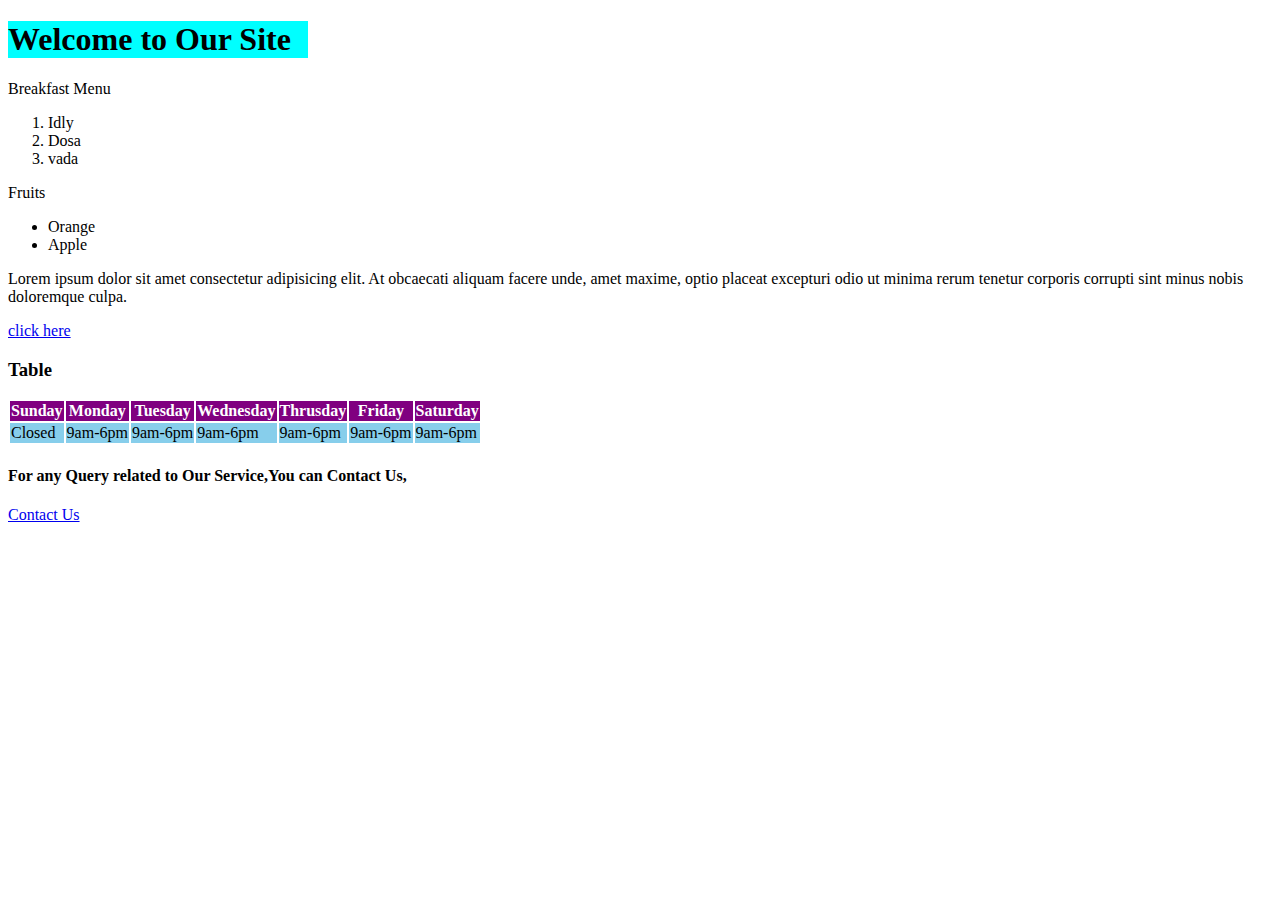
<file: index.html>
<!DOCTYPE html>
<html lang="en">
<head>
    <meta charset="UTF-8">
    <meta name="viewport" content="width=device-width, initial-scale=1.0">
    <title>Document</title>
</head>
<body>
    <h1 style="background-color: aqua;width: 300px;">Welcome to Our Site</h1>
    <p> Breakfast Menu</p>
    <ol>
        <li>Idly</li>
        <li>Dosa</li>
        <li>vada</li>
    </ol>
    <p>Fruits</p>
    <ul>
        <li>Orange</li>
        <li>Apple</li>

    </ul>
    
    <p>Lorem ipsum dolor sit amet consectetur adipisicing elit. At obcaecati aliquam facere unde, amet maxime, optio placeat excepturi odio ut minima rerum tenetur corporis corrupti sint minus nobis doloremque culpa.</p>
    <a href="https://www.google.com/search?q=gmail&rlz=1C1JJTC_enIN1087IN1087&oq=GM&gs_lcrp=EgZjaHJvbWUqBwgBEAAYjwIyBggAEEUYOTIHCAEQABiPAjIHCAIQABiPAjIHCAMQABiPAjIGCAQQRRg90gEIMjkxMWowajeoAgCwAgA&sourceid=chrome&ie=UTF-8"> click here</a>
    <h3>Table</h3>
    <table>
        <tr bgcolor="purple">
        <th style="color:white";>Sunday</th>
        <th style="color:white"; >Monday</th>
        <th style="color:white"; >Tuesday</th>
        <th style="color:white";>Wednesday</th>
        <th style="color:white";>Thrusday</th>
        <th style="color:white";>Friday</th>
        <th style="color:white";>Saturday</th>
        </tr>
        <tr bgcolor="skyblue">
            <td>Closed</td>
            <td>9am-6pm</td>
            <td>9am-6pm</td>
            <td>9am-6pm</td>
            <td>9am-6pm</td>
            <td>9am-6pm</td>
            <td>9am-6pm</td>
        </tr>
        
    </table>
    <h4>For any Query related to Our Service,You can Contact Us,</h4> 
    <a href="demo1.html">Contact Us </a>
   
</body>
</html>
</file>
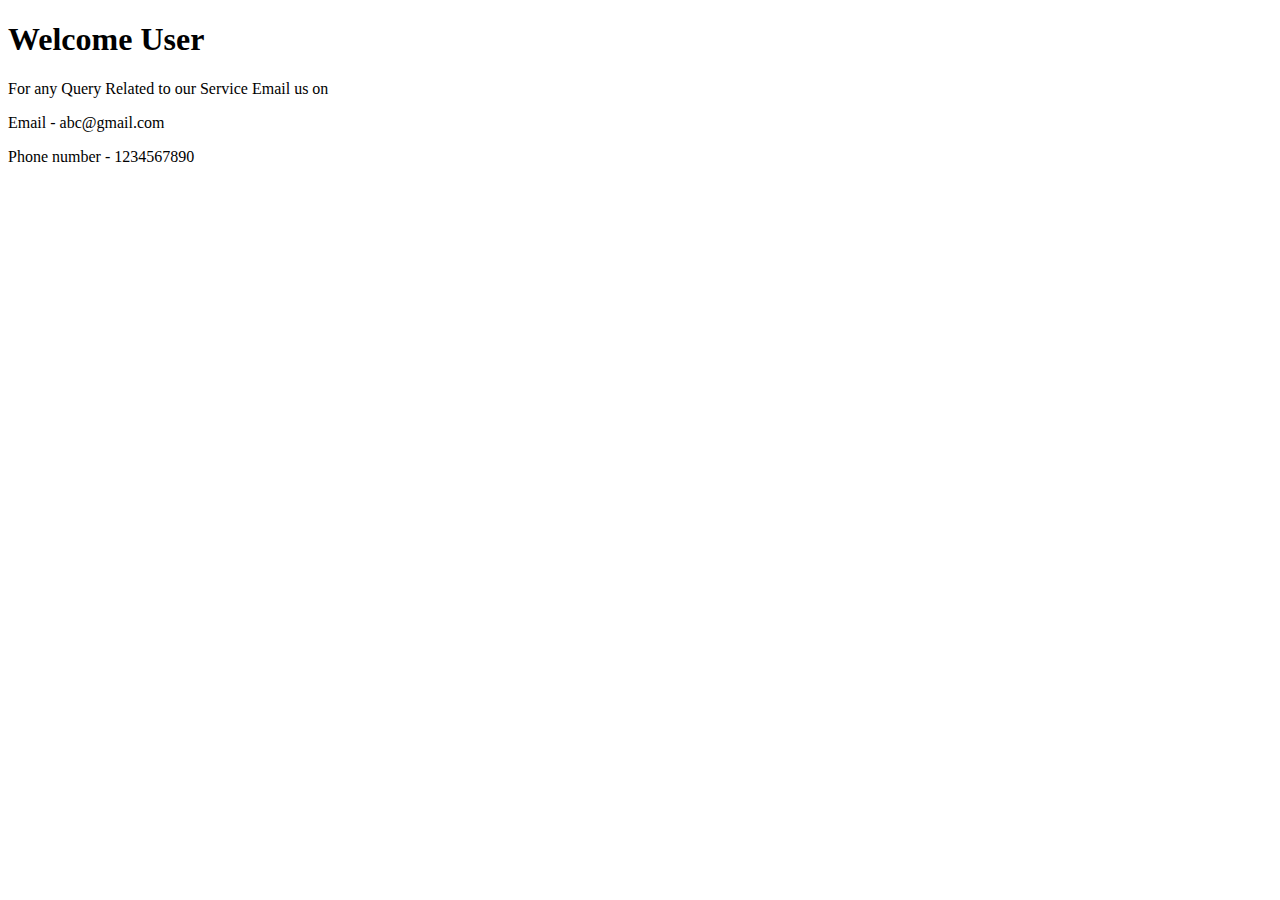
<file: contact.html>
<!DOCTYPE html>
<html lang="en">
<head>
    <meta charset="UTF-8">
    <meta name="viewport" content="width=device-width, initial-scale=1.0">
    <title>Contact Us</title>
</head>
<body>
    <h1> Welcome User</h1>
    <p>For any Query Related to our Service Email us on</p>
    <p>Email - abc@gmail.com</p>
    <p>Phone number - 1234567890</p>
</body>
</html>
</file>
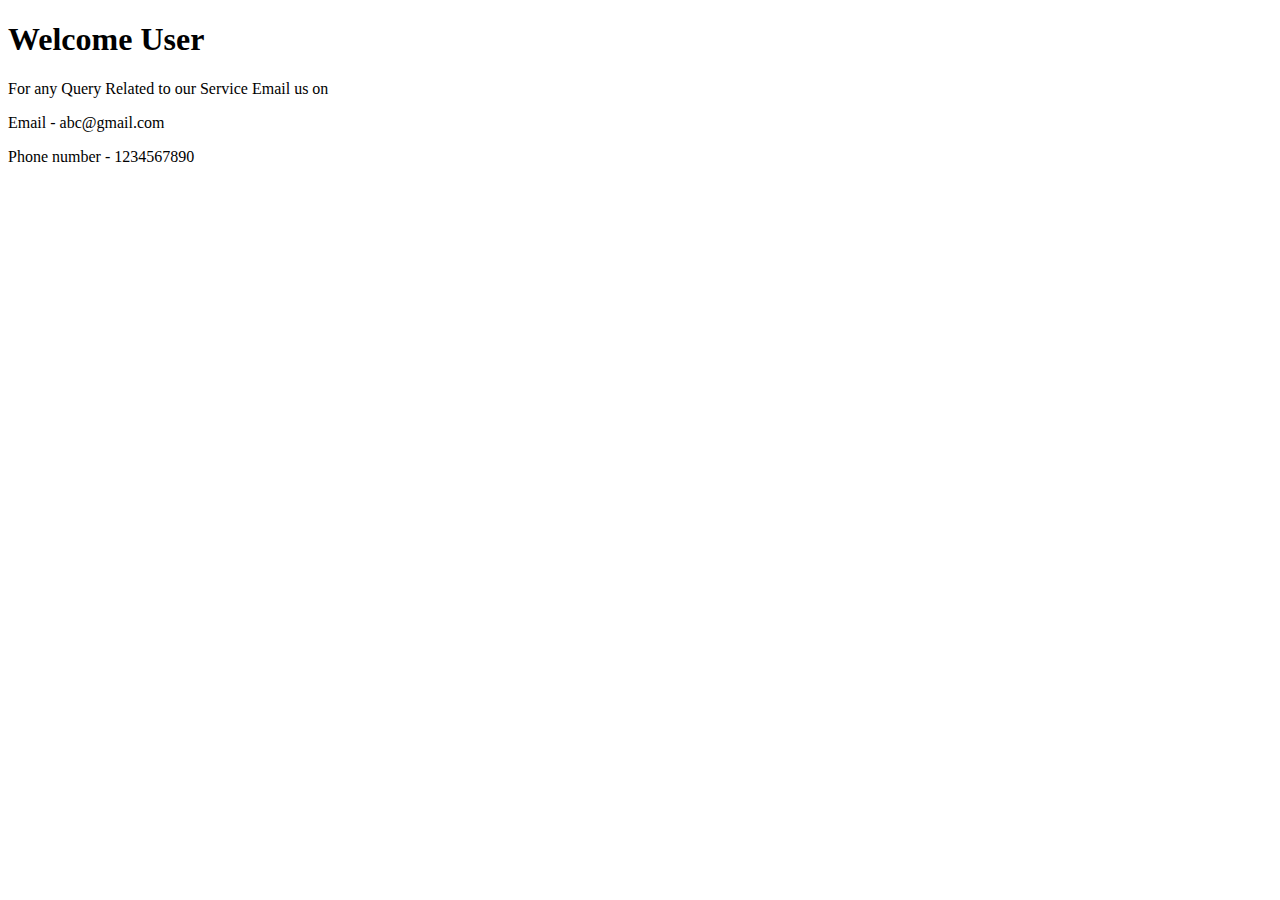
<file: demo1.html>
<!DOCTYPE html>
<html lang="en">
<head>
    <meta charset="UTF-8">
    <meta name="viewport" content="width=device-width, initial-scale=1.0">
    <title>Contact Us</title>
</head>
<body>
    <h1> Welcome User</h1>
    <p>For any Query Related to our Service Email us on</p>
    <p>Email - abc@gmail.com</p>
    <p>Phone number - 1234567890</p>
</body>
</html>
</file>
